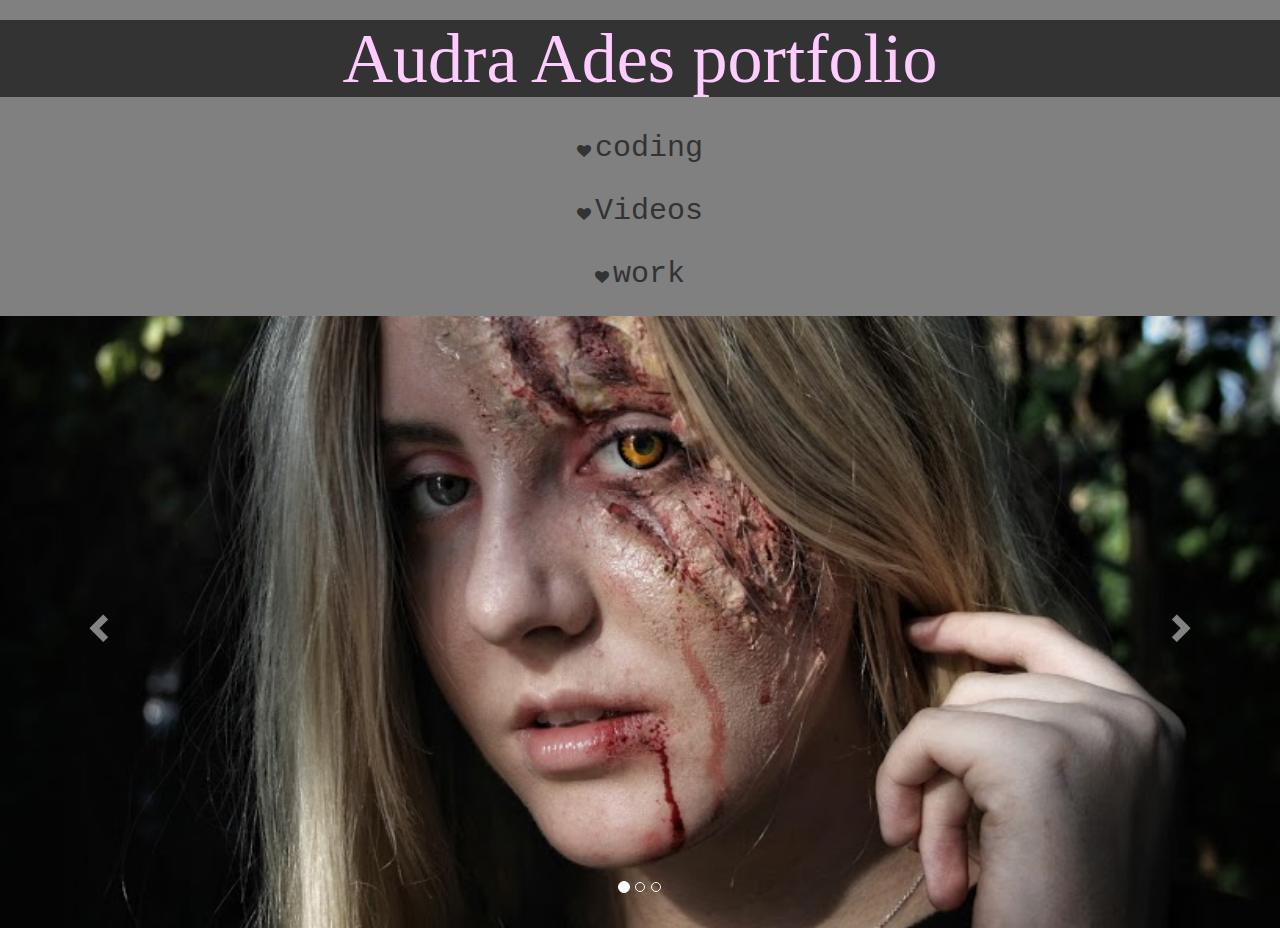
<file: index.html>
<!DOCTYPE html>
<html lang="en">

<head>
  <title>Audraportfolio</title>
  <meta charset="utf-8">
  <meta name="viewport" content="width=device-width, initial-scale=1">
  <link rel="stylesheet" href="https://maxcdn.bootstrapcdn.com/bootstrap/3.3.7/css/bootstrap.min.css">
  <script src="https://ajax.googleapis.com/ajax/libs/jquery/3.3.1/jquery.min.js"></script>
  <script src="https://maxcdn.bootstrapcdn.com/bootstrap/3.3.7/js/bootstrap.min.js"></script>
  <link rel="stylesheet" href="https://cdnjs.cloudflare.com/ajax/libs/font-awesome/4.7.0/css/font-awesome.min.css">
  <link rel="stylesheet" type="text/css" href="main.css">
</head>

<body>
  <h1>Audra Ades portfolio</h1>


  </div.a>
    <div.b class="container">
      <i class="fa fa-heart"></i>
      <a href="https://audra-ades.github.io/project3/">coding</a>
    </div.b>
      <div.c class="container">
        <i class="fa fa-heart"></i>
        <a href="https://audraades.wixsite.com/mysite/videos">Videos</a>
      </div.c>
        <div.d class="container">
            <i class="fa fa-heart"></i>
            <a href="https://AudraAdes-bfa.github.io/work/">work</a>
          </div.d>


              <div id="myCarousel" class="carousel slide" data-ride="carousel">
                <!-- Indicators -->
                <ol class="carousel-indicators">
                  <li data-target="#myCarousel" data-slide-to="0" class="active"></li>
                  <li data-target="#myCarousel" data-slide-to="1"></li>
                  <li data-target="#myCarousel" data-slide-to="2"></li>
                </ol>


                <!-- Wrapper for slides -->
                <div class="carousel-inner">
                  <div class="item active">
                    <img src="art.jpg" alt="photo" style="width:100%;">
                  </div>

                  <div class="item">
                    <img src="shadow.jpg" alt="photo" style="width:100%;">
                  </div>

                  <div class="item">
                    <img src="pineapple.jpg" alt="photo" style="width:100%;">
                  </div>
                </div>
                <!-- Left and right controls -->
                <a class="left carousel-control" href="#myCarousel" data-slide="prev">
                  <span class="glyphicon glyphicon-chevron-left"></span>
                  <span class="sr-only">Previous</span>
                </a>
                <a class="right carousel-control" href="#myCarousel" data-slide="next">
                  <span class="glyphicon glyphicon-chevron-right"></span>
                  <span class="sr-only">Next</span>
                </a>
              </div>
            </div>

</body>

</html>
</file>
<file: main.css>
body {margin: 0 auto; text-align: center; background-color:grey;}

h1 {
  color: #ffccff;
  font-family: pacifico;
  text-align: center;
font-size: 70px;
background-color: #333333;
}
a{
  color:#333333;
  font-size: 30px;
  font-family: courier;
}
</file>
